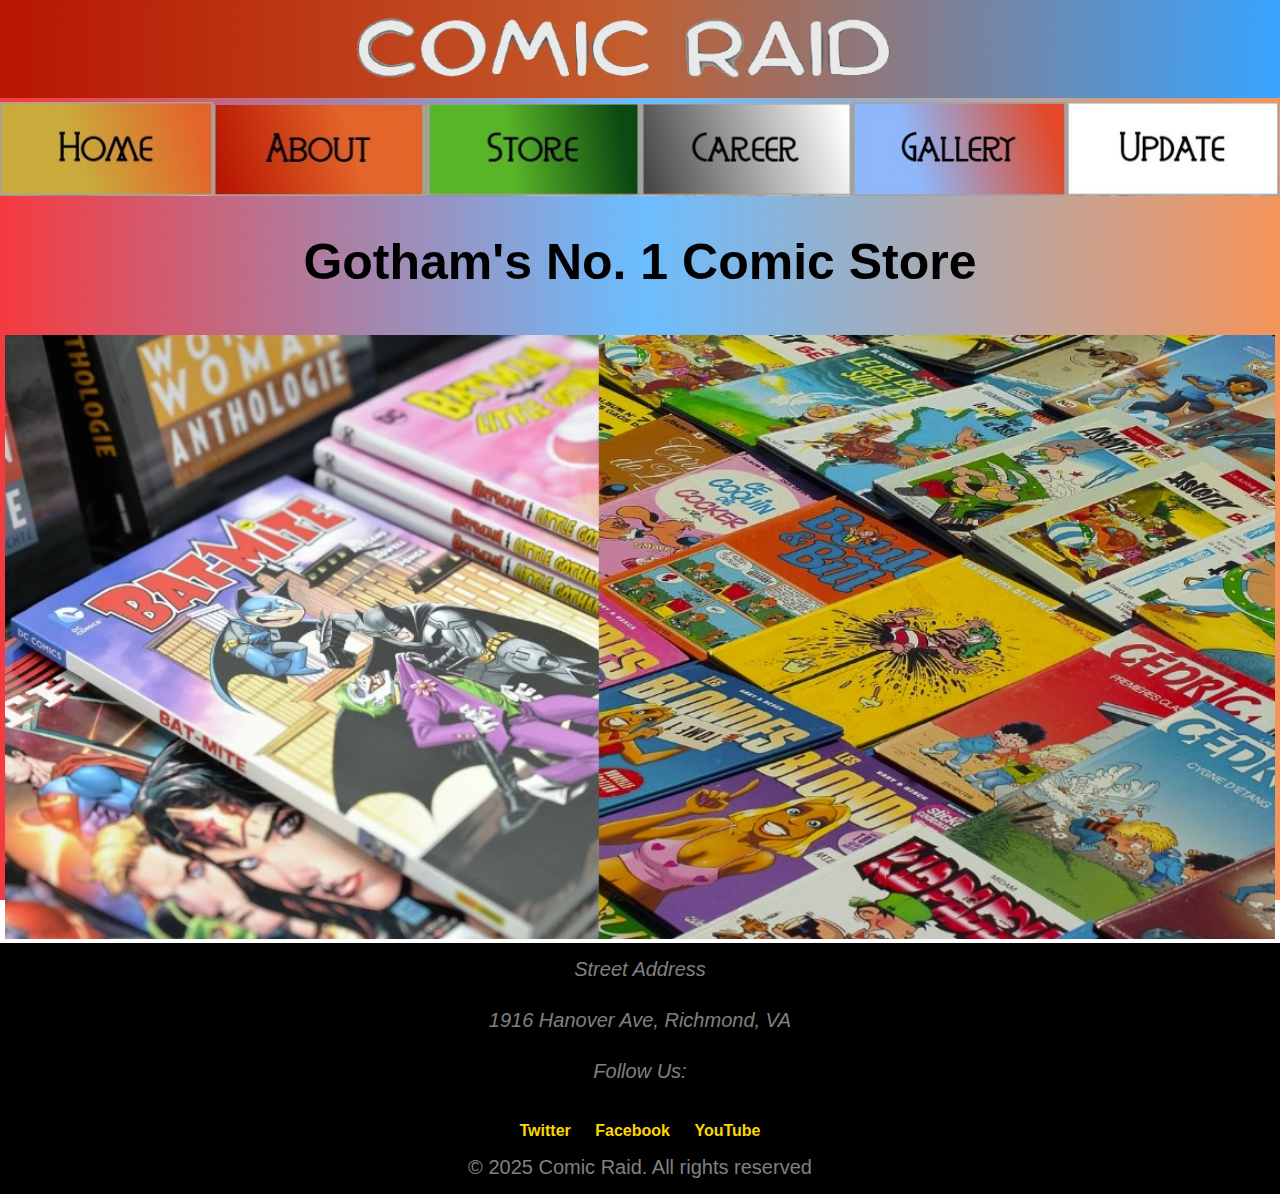
<file: index.html>
<!DOCTYPE html>
<html lang="en">
<head>
    <meta charset="utf-8">
    <meta name="keywords" content="HTML5, ComicRaid">
    <meta name="description" content="Simple HTML5 page for Comic Raid site">
    <meta name="viewport" content="width=device-width, initial-scale=1.0">
    <link rel="stylesheet" type="text/css" href="css/styles.css">
    <title>Comic Raid</title>
</head>
<body>

    <!-- HEADER -->
    <header>
		<img src="images/logo.png" style="width:100%" alt= "welcome to ComicRaid">
		<nav-menu>
				<a href="index.html"><img src="images/home_button.jpg" alt="Go to Home Page." id="home" /></a><a href="about.html"><img src="images/about_button.jpg" alt="Click here to learn about us." id="aboutus" /></a><a href="store.html"><img src="images/store_button.jpg" alt=" Click here if you want to do some purchasing." id="store" /></a><a href="careers.html"><img src="images/career_button.jpg" alt="Click here if you want to join our team." id="career" /></a><a href="gallery.html"><img src="images/gallery_button.jpg" alt="Click here if you want an example what the store looks like." id="gallery" /></a><a href="updates.html"><img src="images/update_button.jpg" alt="Click here if you want to check on the latest updates.." id="update" /></a>
		</nav-menu>
		<h1>Gotham's No. 1 Comic Store</h1>
    </header>

    <!-- MAIN CONTENT -->
    <main>
		<img src="images/mainstate.jpg" style="width:100%" alt="this is the main hub, and welcome">
	</main>

    <!-- FOOTER -->
    <footer>
        <div class="footer-content">
            <address>
			<p>Street Address</p><br>
            <p>1916 Hanover Ave, Richmond, VA</p><br>
            <p>Follow Us:</p><br>
			</address>
            <ul class="social-links">
                <li><a href="https://twitter.com/Comic_Raid" target="_blank">Twitter</a></li>
                <li><a href="https://www.facebook.com/ComicRaid" target="_blank">Facebook</a></li>
                <li><a href="https://www.youtube.com/comicraid" target="_blank">YouTube</a></li>
            </ul>
			<p>© 2025 Comic Raid. All rights reserved</p>
        </div>
    </footer>

</body>
</html>
</file>
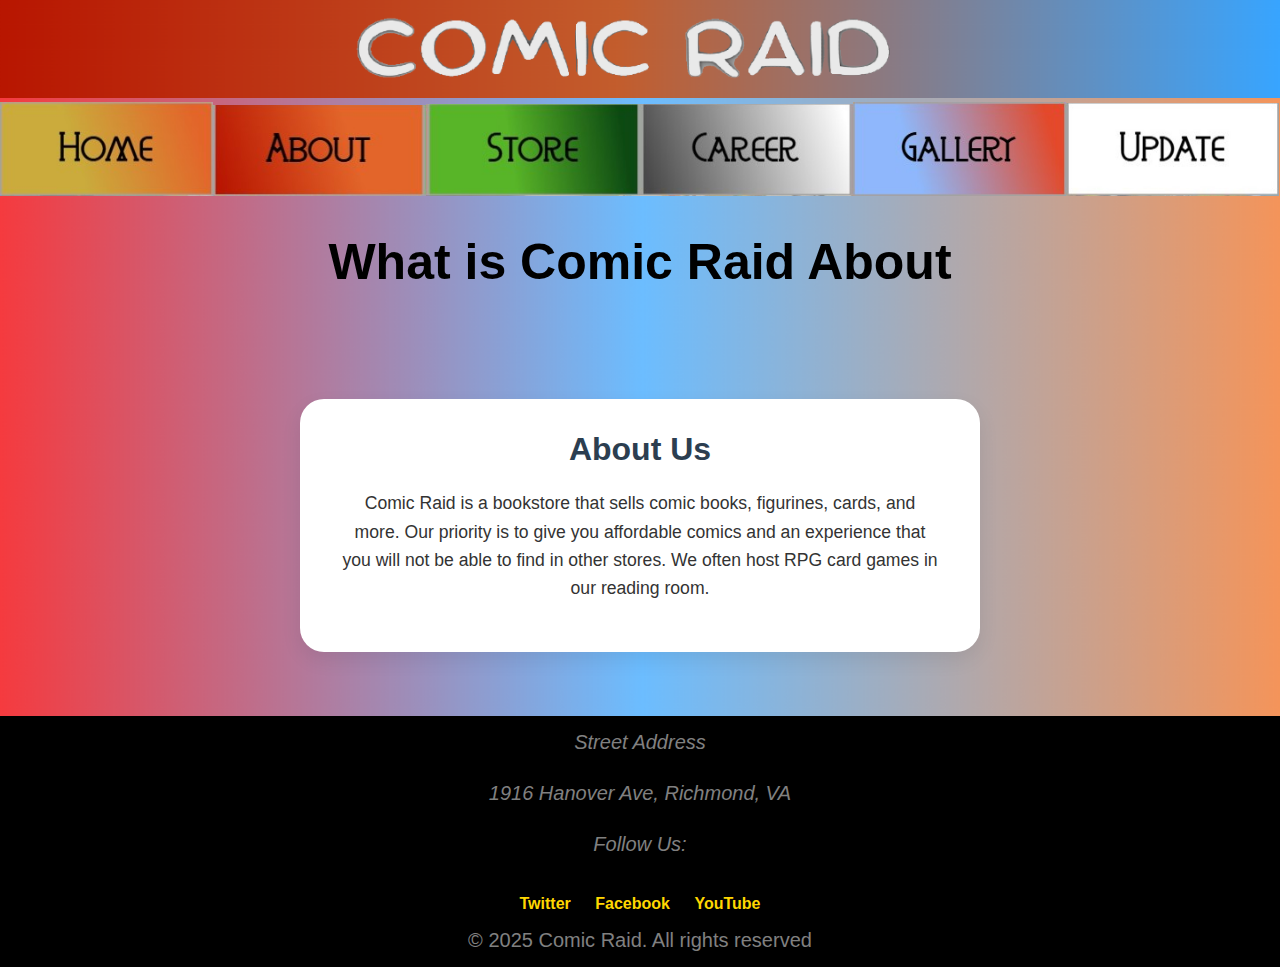
<file: about.html>
<!DOCTYPE html>
<html lang="en">
<head>
    <meta charset="utf-8">
    <meta name="keywords" content="HTML5, ComicRaid">
    <meta name="description" content="Simple HTML5 page for Comic Raid site">
    <meta name="viewport" content="width=device-width, initial-scale=1.0">
    <link rel="stylesheet" type="text/css" href="css/styles_about.css">
    <title>Comic Raid</title>
</head>
<body>

    <!-- HEADER -->
    <header>
		<img src="images/logo.png" style="width:100%" alt= "welcome to ComicRaid">
		<nav-menu>
				<a href="index.html"><img src="images/home_button.jpg" alt="Go to Home Page." id="home" /></a><a href="about.html"><img src="images/about_button.jpg" alt="Click here to learn about us." id="aboutus" /></a><a href="store.html"><img src="images/store_button.jpg" alt=" Click here if you want to do some purchasing." id="store" /></a><a href="careers.html"><img src="images/career_button.jpg" alt="Click here if you want to join our team." id="career" /></a><a href="gallery.html"><img src="images/gallery_button.jpg" alt="Click here if you want an example what the store looks like." id="gallery" /></a><a href="updates.html"><img src="images/update_button.jpg" alt="Click here if you want to check on the latest updates.." id="update" /></a>
		</nav-menu>
		<h1>What is Comic Raid About</h1>
    </header>

    <!-- MAIN CONTENT -->
    <main>
		<section class="about-intro">
			<div class="about-card">
				<h1>About Us</h1>
					<p>Comic Raid is a bookstore that sells comic books, figurines, cards, and more. Our priority is to give you affordable comics and an experience that you will not be able to find in other stores. We often host RPG card games in our reading room.</p>
			</div>
		</section>
	</main>

    <!-- FOOTER -->
    <footer>
        <div class="footer-content">
            <address>
			<p>Street Address</p><br>
            <p>1916 Hanover Ave, Richmond, VA</p><br>
            <p>Follow Us:</p><br>
			</address>
            <ul class="social-links">
                <li><a href="https://twitter.com/Comic_Raid" target="_blank">Twitter</a></li>
                <li><a href="https://www.facebook.com/ComicRaid" target="_blank">Facebook</a></li>
                <li><a href="https://www.youtube.com/comicraid" target="_blank">YouTube</a></li>
            </ul>
			<p>© 2025 Comic Raid. All rights reserved</p>
        </div>
    </footer>

</body>
</html>
</file>
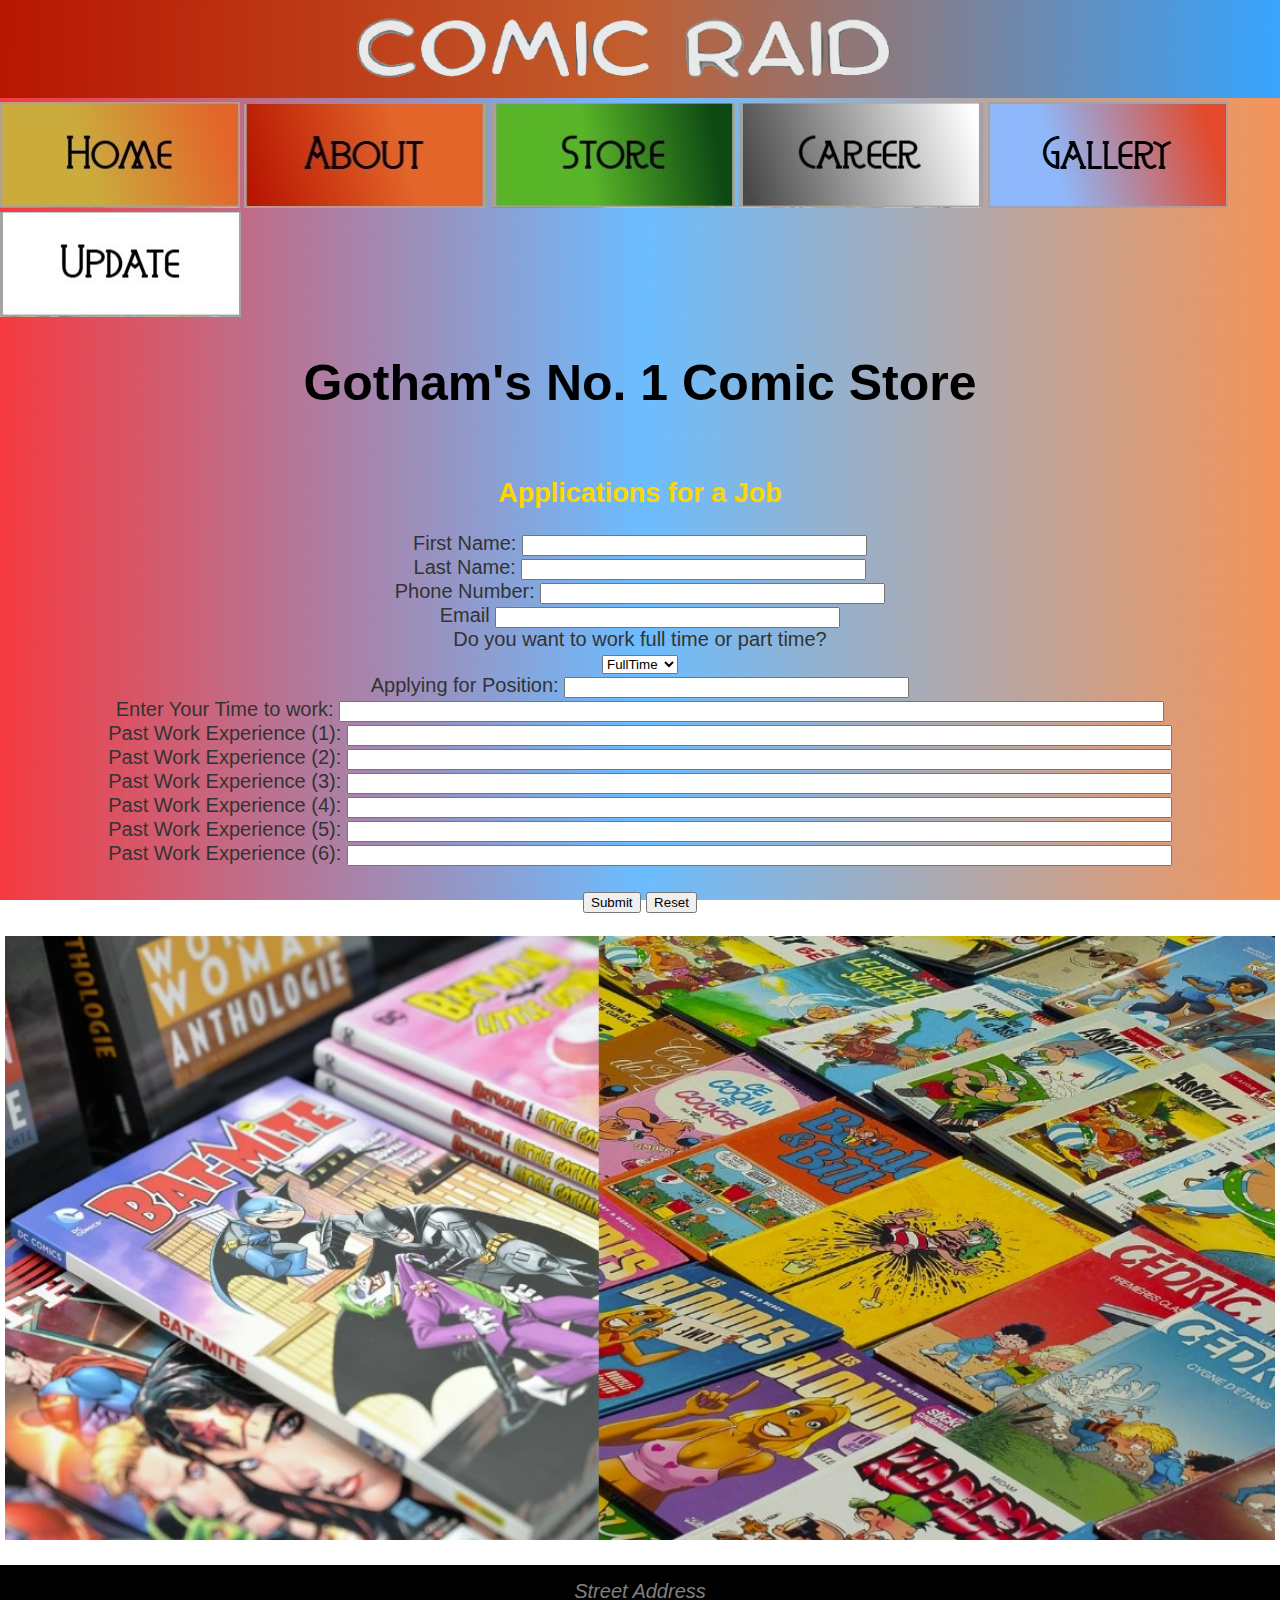
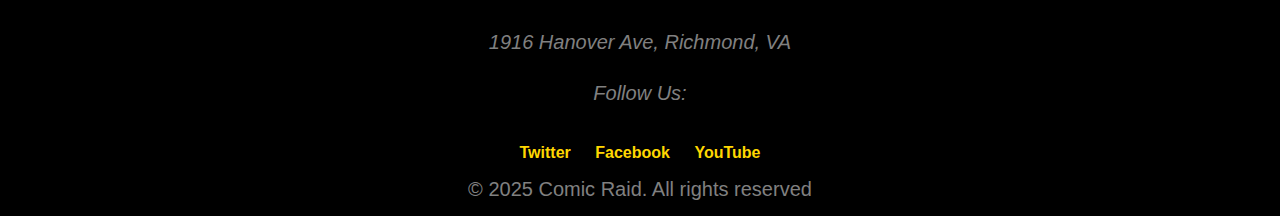
<file: careers.html>
<!DOCTYPE html>
<html lang="en">
<head>
    <meta charset="utf-8">
    <meta name="keywords" content="HTML5, ComicRaid">
    <meta name="description" content="Simple HTML5 page for Comic Raid site">
    <meta name="viewport" content="width=device-width, initial-scale=1.0">
    <link rel="stylesheet" type="text/css" href="css/styles.css">
    <title>Comic Raid</title>
</head>
<body>

    <!-- HEADER -->
    <header>
		<img src="images/logo.png" style="width:100%" alt= "welcome to ComicRaid">
		<nav>
				<a href="index.html"><img src="images/home_button.jpg" alt="Go to Home Page." id="home" /></a>
                <a href="about.html"><img src="images/about_button.jpg" alt="Click here to learn about us." id="aboutus" /></a>
                <a href="store.html"><img src="images/store_button.jpg" alt=" Click here if you want to do some purchasing." id="store" /></a>
                <a href="careers.html"><img src="images/career_button.jpg" alt="Click here if you want to join our team." id="career" /></a>
                <a href="gallery.html"><img src="images/gallery_button.jpg" alt="Click here if you want an example what the store looks like." id="gallery" /></a>
                <a href="updates.html"><img src="images/update_button.jpg" alt="Click here if you want to check on the latest updates.." id="update" /></a>
		</nav>
		<h1>Gotham's No. 1 Comic Store</h1>
    </header>

    <!-- MAIN CONTENT -->
    <main>
		<h2>Applications for a Job</h2>
			<p>First Name: <input type="text" name="First Name" size="40"/><br/>
			Last Name: <input type="text" name="Last Name" size="40"/><br/>
			Phone Number: <input type="text" name="Last Name" size="40"/><br/>
			Email <input type="text" name="Last Name" size="40"/><br/>
			Do you want to work full time or part time?<br/>
			<select name="Do you want to work full time or part time?">
			  <option>FullTime</option>
			  <option>PartTime</option>
			</select>
			<br/>
			Applying for Position: <input type="text" name="Position" size="40"/><br/>
			Enter Your Time to work: <input type="text" name="Time to work" size="100"/><br/>
			Past Work Experience (1): <input type="text" name="Past work experience" size="100"/><br/>
			Past Work Experience (2): <input type="text" name="Past work experience" size="100"/><br/>
			Past Work Experience (3): <input type="text" name="Past work experience" size="100"/><br/>
			Past Work Experience (4): <input type="text" name="Past work experience" size="100"/><br/>
			Past Work Experience (5): <input type="text" name="Past work experience" size="100"/><br/>
			Past Work Experience (6): <input type="text" name="Past work experience" size="100"/><br/>
	
			<br/>
		<input type="submit"/>
		<input type="reset"/>
		<br/><br/>
	<img src="images/mainstate.jpg" style="width:100%" alt="this is the main hub, and welcome">
	</main>

    <!-- FOOTER -->
    <footer>
        <div class="footer-content">
            <address>
			<p>Street Address</p><br>
            <p>1916 Hanover Ave, Richmond, VA</p><br>
            <p>Follow Us:</p><br>
			</address>
            <ul class="social-links">
                <li><a href="https://twitter.com/Comic_Raid" target="_blank">Twitter</a></li>
                <li><a href="https://www.facebook.com/ComicRaid" target="_blank">Facebook</a></li>
                <li><a href="https://www.youtube.com/comicraid" target="_blank">YouTube</a></li>
            </ul>
			<p>© 2025 Comic Raid. All rights reserved</p>
        </div>
    </footer>

</body>
</html>
</file>
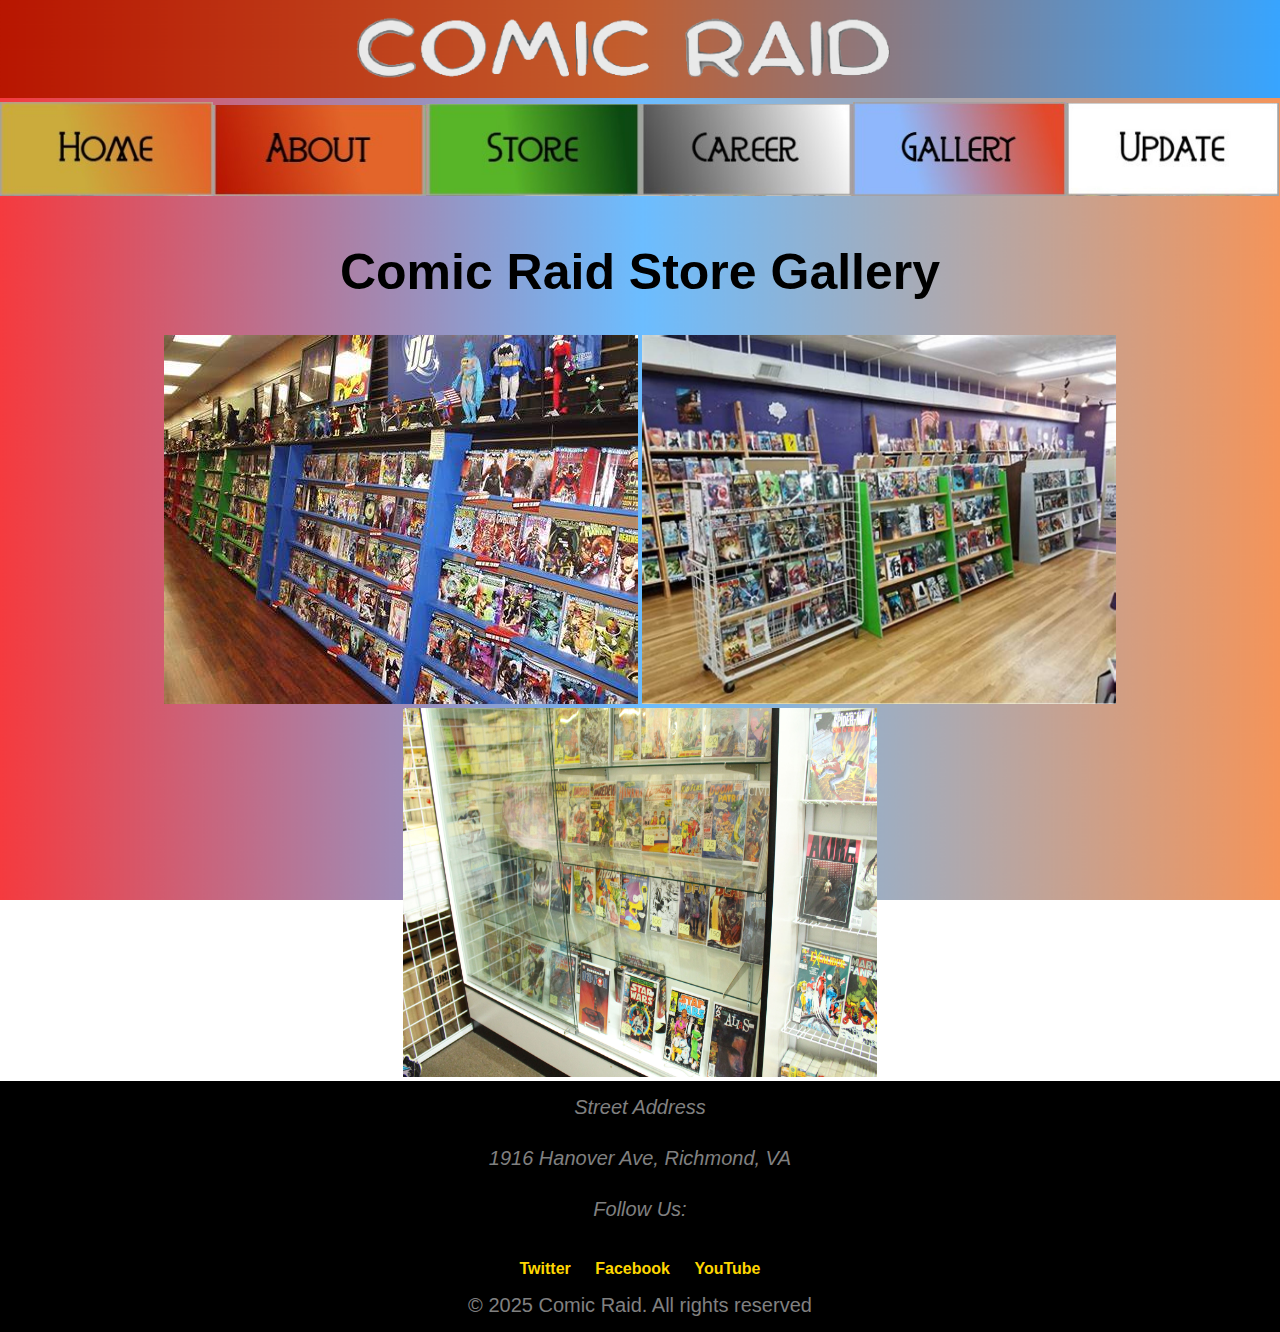
<file: gallery.html>
<!DOCTYPE html>
<html lang="en">
<head>
    <meta charset="utf-8">
    <meta name="keywords" content="HTML5, ComicRaid">
    <meta name="description" content="Simple HTML5 page for Comic Raid site">
    <meta name="viewport" content="width=device-width, initial-scale=1.0">
    <link rel="stylesheet" type="text/css" href="css/gallery.css">
    <title>Comic Raid</title>
</head>
<body>

    <!-- HEADER -->
    <header>
		<img src="images/logo.png" style="width:100%" alt= "welcome to ComicRaid">
		<nav-menu>
				<a href="index.html"><img src="images/home_button.jpg" alt="Go to Home Page." id="home" /></a><a href="about.html"><img src="images/about_button.jpg" alt="Click here to learn about us." id="aboutus" /></a><a href="store.html"><img src="images/store_button.jpg" alt=" Click here if you want to do some purchasing." id="store" /></a><a href="careers.html"><img src="images/career_button.jpg" alt="Click here if you want to join our team." id="career" /></a><a href="gallery.html"><img src="images/gallery_button.jpg" alt="Click here if you want an example what the store looks like." id="gallery" /></a><a href="updates.html"><img src="images/update_button.jpg" alt="Click here if you want to check on the latest updates.." id="update" /></a>
		</nav-menu>
    </header>

    <!-- MAIN CONTENT -->
    <main>
		<h1 class="store-title"> Comic Raid Store Gallery</h1>
  

    <div class="small-image">
      <img src="images/Gallery1.jpg" alt="Our Selections of comics on the right side of the store."> <img src="images/Gallery2.jpg" width="474" height="369" alt="our Selections of comics on the left side of the store."> <img src="images/Gallery3.jpg" width="474" height="369" alt="our Selections of comics on the back side of the store.">
    </div>
 

	</main>
    <!-- FOOTER -->
    <footer>
        <div class="footer-content">
            <address>
			<p>Street Address</p><br>
            <p>1916 Hanover Ave, Richmond, VA</p><br>
            <p>Follow Us:</p><br>
			</address>
            <ul class="social-links">
                <li><a href="https://twitter.com/Comic_Raid" target="_blank">Twitter</a></li>
                <li><a href="https://www.facebook.com/ComicRaid" target="_blank">Facebook</a></li>
                <li><a href="https://www.youtube.com/comicraid" target="_blank">YouTube</a></li>
            </ul>
			<p>© 2025 Comic Raid. All rights reserved</p>
        </div>
    </footer>

</body>
</html>
</file>
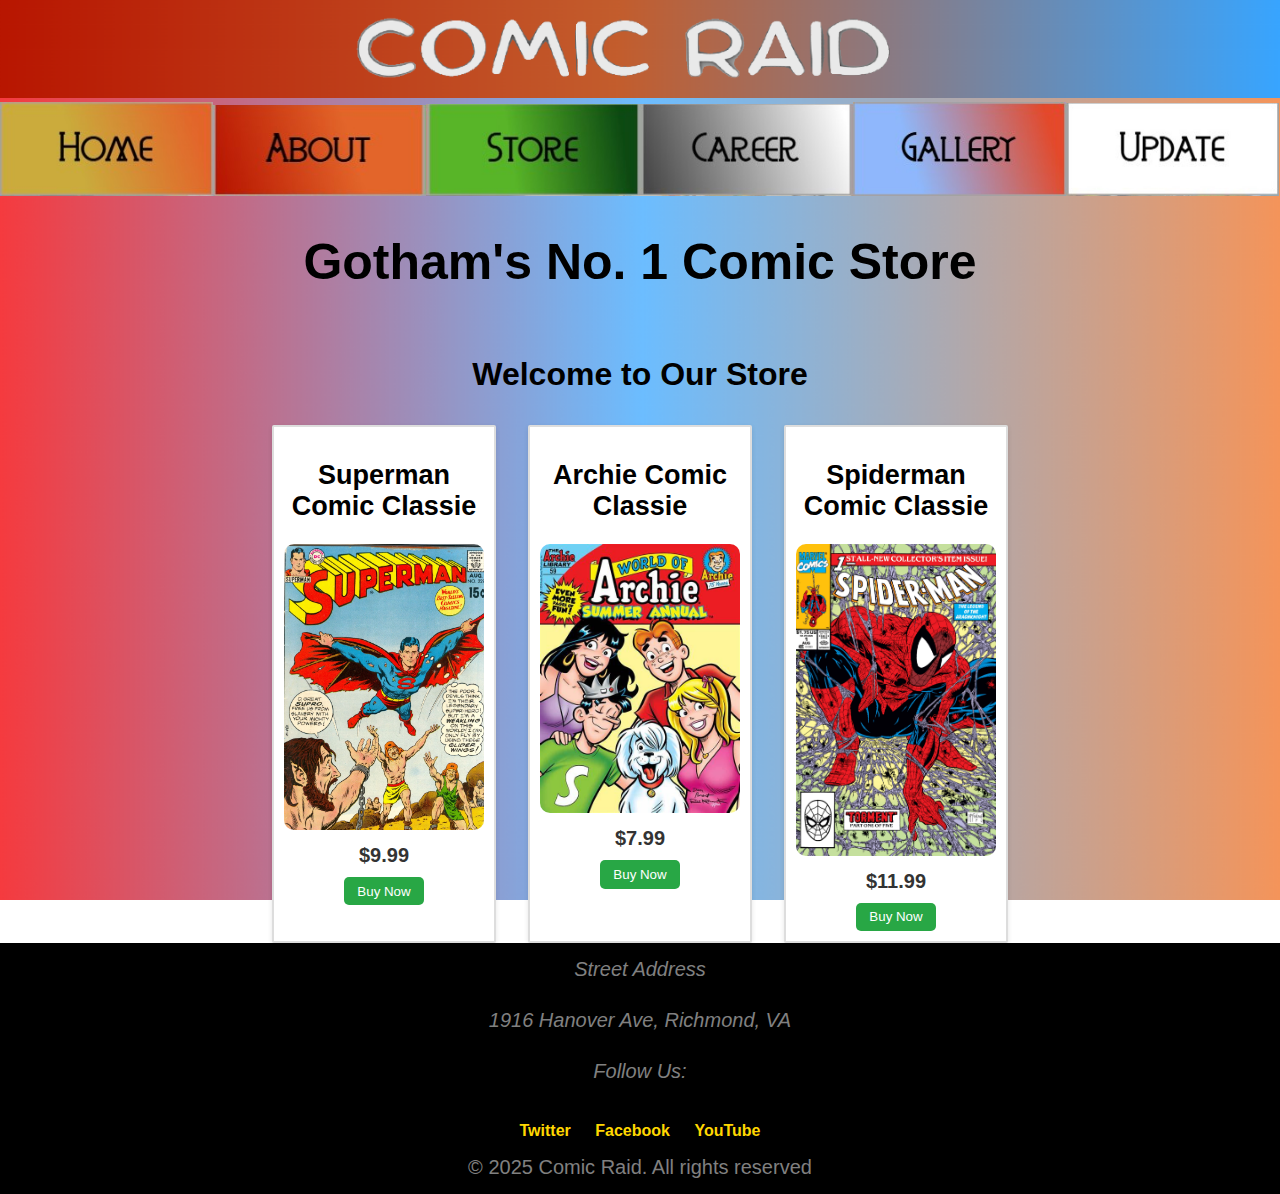
<file: store.html>
<!DOCTYPE html>
<html lang="en">
<head>
    <meta charset="utf-8">
    <meta name="keywords" content="HTML5, ComicRaid">
    <meta name="description" content="Simple HTML5 page for Comic Raid site">
    <meta name="viewport" content="width=device-width, initial-scale=1.0">
    <link rel="stylesheet" type="text/css" href="css/store.css">
    <title>Comic Raid</title>
</head>
<body>

    <!-- HEADER -->
    <header>
		<img src="images/logo.png" style="width:100%" alt= "welcome to ComicRaid">
		<nav-menu>
				<a href="index.html"><img src="images/home_button.jpg" alt="Go to Home Page." id="home" /></a><a href="about.html"><img src="images/about_button.jpg" alt="Click here to learn about us." id="aboutus" /></a><a href="store.html"><img src="images/store_button.jpg" alt=" Click here if you want to do some purchasing." id="store" /></a><a href="careers.html"><img src="images/career_button.jpg" alt="Click here if you want to join our team." id="career" /></a><a href="gallery.html"><img src="images/gallery_button.jpg" alt="Click here if you want an example what the store looks like." id="gallery" /></a><a href="updates.html"><img src="images/update_button.jpg" alt="Click here if you want to check on the latest updates.." id="update" /></a>
		</nav-menu>
		<h1>Gotham's No. 1 Comic Store</h1>
    </header>

    <!-- MAIN CONTENT -->
    <main>
		<h1 class="store-title">Welcome to Our Store</h1>
  <div class="store-container">
    <div class="product-box">
      <h2>Superman Comic Classie</h2>
      <img src="images/Store1.jpg" alt="Superman Comic Classie $9.99">
      <p class="price">$9.99</p>
      <button class="buy-button">Buy Now</button>
    </div>

    <div class="product-box">
      <h2>Archie Comic Classie</h2>
      <img src="images/Store2.jpg" alt="Archie Comic Classie $7.99">
      <p class="price">$7.99</p>
      <button class="buy-button">Buy Now</button>
    </div>

    <div class="product-box">
      <h2>Spiderman Comic Classie</h2>
      <img src="images/Store3.jpg" alt="Spiderman Comic Classie $11.99">
      <p class="price">$11.99</p>
      <button class="buy-button">Buy Now</button>
    </div>
	</div>
		
	</main>
    <!-- FOOTER -->
    <footer>
        <div class="footer-content">
            <address>
			<p>Street Address</p><br>
            <p>1916 Hanover Ave, Richmond, VA</p><br>
            <p>Follow Us:</p><br>
			</address>
            <ul class="social-links">
                <li><a href="https://twitter.com/Comic_Raid" target="_blank">Twitter</a></li>
                <li><a href="https://www.facebook.com/ComicRaid" target="_blank">Facebook</a></li>
                <li><a href="https://www.youtube.com/comicraid" target="_blank">YouTube</a></li>
            </ul>
			<p>© 2025 Comic Raid. All rights reserved</p>
        </div>
    </footer>

</body>
</html>
</file>
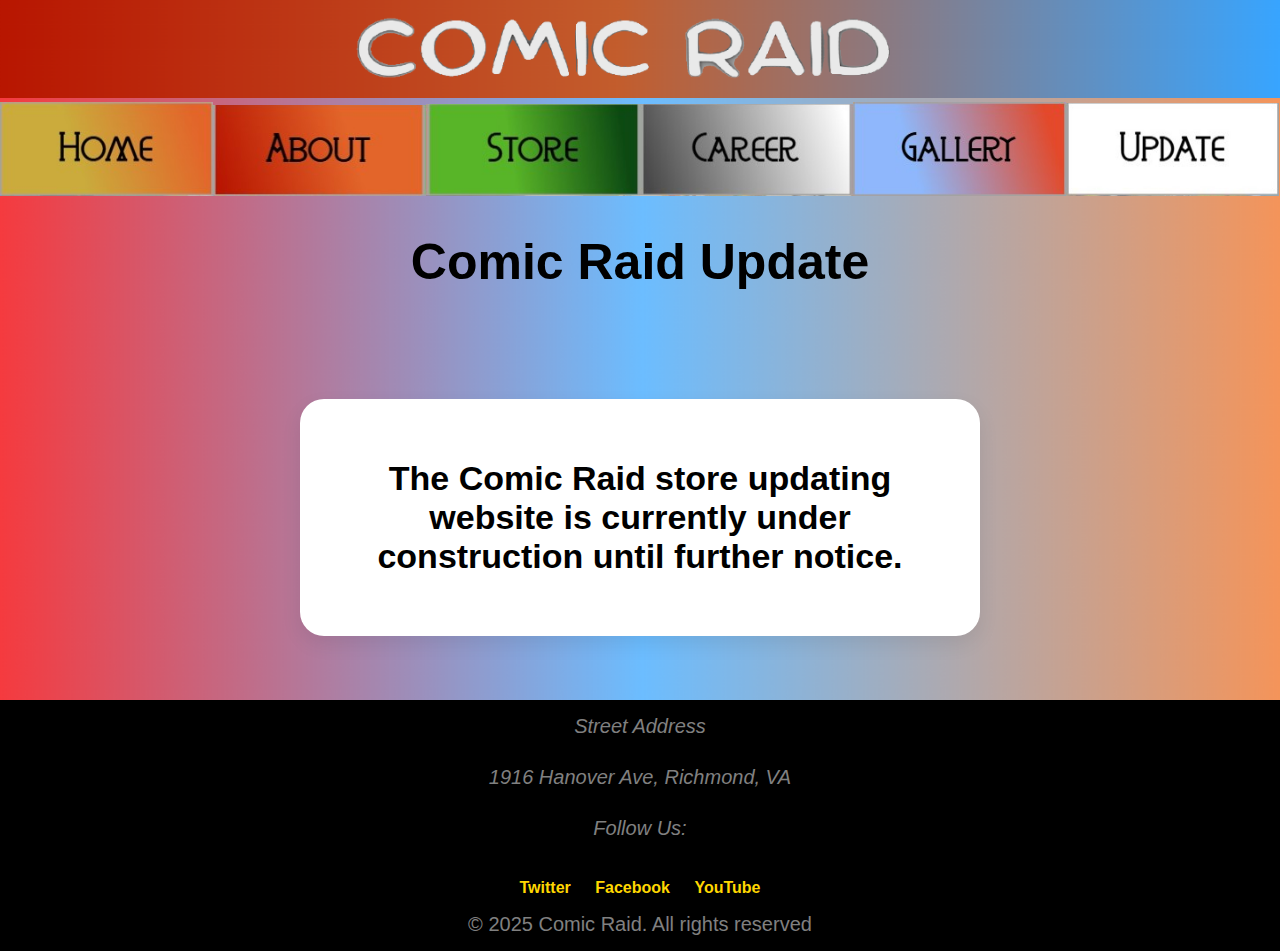
<file: updates.html>
<!DOCTYPE html>
<html lang="en">
<head>
    <meta charset="utf-8">
    <meta name="keywords" content="HTML5, ComicRaid">
    <meta name="description" content="Simple HTML5 page for Comic Raid site">
    <meta name="viewport" content="width=device-width, initial-scale=1.0">
    <link rel="stylesheet" type="text/css" href="css/update.css">
    <title>Comic Raid</title>
</head>
<body>

    <!-- HEADER -->
    <header>
		<img src="images/logo.png" style="width:100%" alt= "welcome to ComicRaid">
		<nav-menu>
				<a href="index.html"><img src="images/home_button.jpg" alt="Go to Home Page." id="home" /></a><a href="about.html"><img src="images/about_button.jpg" alt="Click here to learn about us." id="aboutus" /></a><a href="store.html"><img src="images/store_button.jpg" alt=" Click here if you want to do some purchasing." id="store" /></a><a href="careers.html"><img src="images/career_button.jpg" alt="Click here if you want to join our team." id="career" /></a><a href="gallery.html"><img src="images/gallery_button.jpg" alt="Click here if you want an example what the store looks like." id="gallery" /></a><a href="updates.html"><img src="images/update_button.jpg" alt="Click here if you want to check on the latest updates.." id="update" /></a>
		</nav-menu>
		<h1>Comic Raid Update</h1>
    </header>

    <!-- MAIN CONTENT -->
    <main>
		<section class="about-intro">
			<div class="about-card">
				<h2>The Comic Raid store updating website is currently under construction until further notice.</h2>
			</div>
		</section>
	</main>

    <!-- FOOTER -->
    <footer>
        <div class="footer-content">
            <address>
			<p>Street Address</p><br>
            <p>1916 Hanover Ave, Richmond, VA</p><br>
            <p>Follow Us:</p><br>
			</address>
            <ul class="social-links">
                <li><a href="https://twitter.com/Comic_Raid" target="_blank">Twitter</a></li>
                <li><a href="https://www.facebook.com/ComicRaid" target="_blank">Facebook</a></li>
                <li><a href="https://www.youtube.com/comicraid" target="_blank">YouTube</a></li>
            </ul>
			<p>© 2025 Comic Raid. All rights reserved</p>
        </div>
    </footer>

</body>
</html>
</file>
<file: css/styles.css>
@charset "UTF-8";
/* CSS Document */

/* General Page Styling */

style {
	width: 100px;
}

body {			
    background-image: url("background.png");
    background-repeat: repeat-y;
    background-position: left top;
    background-size: cover; /* Ensures full coverage */
    background-attachment: fixed; /* Prevents scrolling gaps */
    font-family: "Comic Sans MS", cursive, sans-serif;
    margin: 0;
    padding: 0;
}	


main {
	position: relative;
	top: 5px;
	text-align: center;
	padding: 5px;
}

/* Text Styling */

/* Default styling for the logo */
header_img {
	position: relative;
	width: auto;
    text-align: center; /* Centers inline elements like images */
}

/* nav_img {
  width: 200px; Ensures responsiveness 
  max-width: 200px; Limits the image size
} */

p {
    color: #333; /* Dark gray for readability */
    font-size: 20px;
}

h1 {
    color: #000000; /* Comic-style black */
    font-size: 50px;
    text-align: center;
}

h2 {			
    color: #FFD700; /* Gold for contrast */
    font-size: 27px;
}

/* Navigation Bar */
nav-menu {
    list-style-type: none;
    padding: 0;
	position: relative;
    margin: 15px 0;
}

.nav-menu li {
    display: inline-block;
    margin: 0 10px;
}

nav-menu img {
    width: 16.66%; /* Adjust size */
    height: auto;
    transition: transform 0.3s ease-in-out; /* Smooth effect */
}

nav-menu img:hover {
    transform: scale(1.1); /* Slight zoom effect on hover */
}


/* Footer Styling */
footer {
	background-color: black;
    color: gray;
    text-align: center;
    padding: 10px;
}

.footer-content p {
	color: gray;
    margin: 5px 0;
}

address {
  display: block;
  font-family: arial;
}


/* Social Media Links */
.social-links {
    list-style: none;
    padding: 0;
}

.social-links li {
    display: inline-block;
    margin: 0 10px;
}

.social-links a {
    color: #FFD700; /* Gold links */
    text-decoration: none;
    font-weight: bold;
    transition: color 0.3s;
}

.social-links a:hover {
    color: #FF4500; /* Changes to orange on hover */
}

/* Responsive Design */
@media (max-width: 768px) {
    .nav-menu li {
        display: block;
        margin: 10px 0;
    }
    
    .nav-menu img {
        width: 150px; /* Smaller images for mobile */
    }
}
/* Media Query for Smaller Screens */
@media (max-width: 768px) {
  img {
    width: 100%; /* Adjusts image width for smaller screens */
    max-width: 1000px;
  }
}
</file>
<file: css/styles_about.css>
@charset "UTF-8";
/* CSS Document */

/* General Page Styling */

style {
	width: 100px;
}

body {			
    background-image: url("background.png");
    background-repeat: repeat-y;
    background-position: left top;
    background-size: cover; /* Ensures full coverage */
    background-attachment: fixed; /* Prevents scrolling gaps */
    font-family: "Comic Sans MS", cursive, sans-serif;
    margin: 0;
    padding: 0;
}	


main {
	position: relative;
	top: 5px;
	text-align: center;
	padding: 5px;
}

/* Text Styling */

/* Default styling for the logo */
header_img {
	position: relative;
	width: auto;
    text-align: center; /* Centers inline elements like images */
}

nav_img {
  width: 400px; /* Ensures responsiveness */
  max-width: 400px; /* Limits the image size */
}

p {
    color: #333; /* Dark gray for readability */
    font-size: 20px;
}

h1 {
    color: #000000; /* Comic-style black */
    font-size: 50px;
    text-align: center;
}

h2 {			
    color: #FFD700; /* Gold for contrast */
    font-size: 27px;
}
.about-intro {
  display: flex;
  justify-content: center;
  align-items: center;
  padding: 4em 1em;
}

.about-card {
  background-color: #fff;
  padding: 2em 2.5em;
  max-width: 600px;
  text-align: center;
  border-radius: 1.5em;
  box-shadow: 0 8px 20px rgba(0, 0, 0, 0.08);
}

.about-card h1 {
  margin-top: 0;
  font-size: 2em;
  color: #2c3e50;
}

.about-card p {
  font-size: 1.1em;
  line-height: 1.6;
}
/* Navigation Bar */
nav {
	position: relative;
    text-align: center;
    margin: 15px 0;
}

nav-menu {
    list-style-type: none;
    padding: 0;
}

.nav-menu li {
    display: inline-block;
    margin: 0 10px;
}

nav-menu img {
    width: 16.66%; /* Adjust size */
    height: auto;
    transition: transform 0.3s ease-in-out; /* Smooth effect */
}

nav-menu img:hover {
    transform: scale(1.1); /* Slight zoom effect on hover */
}

/* Footer Styling */
footer {
	background-color: black;
    color: gray;
    text-align: center;
    padding: 10px;
}

.footer-content p {
	color: gray;
    margin: 5px 0;
}

address {
  display: block;
  font-family: arial;
}


/* Social Media Links */
.social-links {
    list-style: none;
    padding: 0;
}

.social-links li {
    display: inline-block;
    margin: 0 10px;
}

.social-links a {
    color: #FFD700; /* Gold links */
    text-decoration: none;
    font-weight: bold;
    transition: color 0.3s;
}

.social-links a:hover {
    color: #FF4500; /* Changes to orange on hover */
}

/* Responsive Design */
@media (max-width: 768px) {
    .nav-menu li {
        display: block;
        margin: 10px 0;
    }
    
    .nav-menu img {
        width: 150px; /* Smaller images for mobile */
    }
}
/* Media Query for Smaller Screens */
@media (max-width: 768px) {
  img {
    width: 100%; /* Adjusts image width for smaller screens */
    max-width: 1000px;
  }
}
</file>
<file: css/gallery.css>
@charset "UTF-8";
/* CSS Document */

/* General Page Styling */

style {
	width: 100px;
}

body {			
    background-image: url("background.png");
    background-repeat: repeat-y;
    background-position: left top;
    background-size: cover; /* Ensures full coverage */
    background-attachment: fixed; /* Prevents scrolling gaps */
    font-family: "Comic Sans MS", cursive, sans-serif;
    margin: 0;
    padding: 0;
}	


main {
	position: relative;
	top: 5px;
	text-align: center;
	padding: 5px;
}

small-image {
    width: 200px;
    height: 100px;
}

/* Text Styling */

/* Default styling for the logo */
header_img {
	position: relative;
	width: auto;
    text-align: center; /* Centers inline elements like images */
}

nav_img {
  width: 400px; /* Ensures responsiveness */
  max-width: 400px; /* Limits the image size */
}

p {
    color: #333; /* Dark gray for readability */
    font-size: 20px;
}

h1 {
    color: #000000; /* Comic-style black */
    font-size: 50px;
    text-align: center;
}

h2 {			
    color: #FFD700; /* Gold for contrast */
    font-size: 27px;
}

/* Navigation Bar */
nav {
	position: relative;
    text-align: center;
    margin: 15px 0;
}

nav-menu {
    list-style-type: none;
    padding: 0;
}

.nav-menu li {
    display: inline-block;
    margin: 0 10px;
}

nav-menu img {
    width: 16.66%; /* Adjust size */
    height: auto;
    transition: transform 0.3s ease-in-out; /* Smooth effect */
}

nav-menu img:hover {
    transform: scale(1.1); /* Slight zoom effect on hover */
}


/* Footer Styling */
footer {
	background-color: black;
    color: gray;
    text-align: center;
    padding: 10px;
}

.footer-content p {
	color: gray;
    margin: 5px 0;
}

address {
  display: block;
  font-family: arial;
}


/* Social Media Links */
.social-links {
    list-style: none;
    padding: 0;
}

.social-links li {
    display: inline-block;
    margin: 0 10px;
}

.social-links a {
    color: #FFD700; /* Gold links */
    text-decoration: none;
    font-weight: bold;
    transition: color 0.3s;
}

.social-links a:hover {
    color: #FF4500; /* Changes to orange on hover */
}

/* Responsive Design */
@media (max-width: 768px) {
    .nav-menu li {
        display: block;
        margin: 10px 0;
    }
    
    .nav-menu img {
        width: 150px; /* Smaller images for mobile */
    }
}
/* Media Query for Smaller Screens */
@media (max-width: 768px) {
  img {
    width: 100%; /* Adjusts image width for smaller screens */
    max-width: 1000px;
  }
}
</file>
<file: css/store.css>
@charset "UTF-8";
/* CSS Document */

/* General Page Styling */

style {
	width: 100px;
}

body {			
    background-image: url("background.png");
    background-repeat: repeat-y;
    background-position: left top;
    background-size: cover; /* Ensures full coverage */
    background-attachment: fixed; /* Prevents scrolling gaps */
    font-family: "Comic Sans MS", cursive, sans-serif;
    margin: 0;
    padding: 0;
}	


main {
	position: relative;
	top: 5px;
	text-align: center;
	padding: 5px;
}
/* Main Layout for H1 & About Section */
.content-container {
    display: grid;
    grid-template-columns: 1fr 1fr; /* Two equal columns */
    grid-template-rows: auto auto; /* Two rows */
    align-items: center;
    text-align: center;
    padding: 50px;
    max-width: 1200px;
    margin: auto;
}

/* Container holding the image and the text */
.container {
  position: relative;
  text-align: center;
  color: white;
}


/* Text Styling */
p {
    color: #FFFFFF; /* Dark gray for readability */
    font-size: 39px;

}

h1:hover {
    color: #000000; /* Bright comic-style orange */
    font-size: 40px;
	transform: scale(1.5)
    text-align: center;
	flex: 2;
}

.store-title {
  font-size: 2em;
  margin-bottom: 1em;
}

.store-container {
  display: flex;
  justify-content: center;
  gap: 2em;
  flex-wrap: wrap;
}

.product-box {
  background-color: #fff;
  border: 2px solid #ddd;
  padding: 10px;
  border-radius: 2px;
  width: 200px; 
  box-shadow: 0 2px 5px rgba(0,0,0,0.1);
}

.product-box img {
  width: 100%;
  border-radius: 10px;
}

.price {
  font-weight: bold;
  margin: 0.5em 0;
}

.buy-button {
  background-color: #28a745;
  color: white;
  padding: 0.5em 1em;
  border: none;
  border-radius: 5px;
  cursor: pointer;
}

.buy-button:hover {
  background-color: #218838;
}
/* Default styling for the logo */
header_img {
	position: relative;
	width: auto;
    text-align: center; /* Centers inline elements like images */
}

nav_img {
  width: 400px; /* Ensures responsiveness */
  max-width: 400px; /* Limits the image size */
}

p {
    color: #333; /* Dark gray for readability */
    font-size: 20px;
}

h1 {
    color: #000000; /* Comic-style black */
    font-size: 50px;
    text-align: center;
}

h2 {			
    color: #000000; /* Gold for contrast */
    font-size: 27px;
}

/* Navigation Bar */
nav {
	position: relative;
    text-align: center;
    margin: 15px 0;
}

nav-menu {
    list-style-type: none;
    padding: 0;
}

.nav-menu li {
    display: inline-block;
    margin: 0 10px;
}

nav-menu img {
    width: 16.66%; /* Adjust size */
    height: auto;
    transition: transform 0.3s ease-in-out; /* Smooth effect */
}

nav-menu img:hover {
    transform: scale(1.1); /* Slight zoom effect on hover */
}

/* Footer Styling */
footer {
	background-color: black;
    color: gray;
    text-align: center;
    padding: 10px;
}

.footer-content p {
	color: gray;
    margin: 5px 0;
}

address {
  display: block;
  font-family: arial;
}


/* Social Media Links */
.social-links {
    list-style: none;
    padding: 0;
}

.social-links li {
    display: inline-block;
    margin: 0 10px;
}

.social-links a {
    color: #FFD700; /* Gold links */
    text-decoration: none;
    font-weight: bold;
    transition: color 0.3s;
}

.social-links a:hover {
    color: #FF4500; /* Changes to orange on hover */
}

/* Responsive Design */
@media (max-width: 768px) {
    .nav-menu li {
        display: block;
        margin: 10px 0;
    }
    
    .nav-menu img {
        width: 150px; /* Smaller images for mobile */
    }
}
/* Media Query for Smaller Screens */
@media (max-width: 768px) {
  img {
    width: 100%; /* Adjusts image width for smaller screens */
    max-width: 1000px;
  }
}
</file>
<file: css/update.css>
@charset "UTF-8";
/* CSS Document */

/* General Page Styling */

style {
	width: 100px;
}

body {			
    background-image: url("background.png");
    background-repeat: repeat-y;
    background-position: left top;
    background-size: cover; /* Ensures full coverage */
    background-attachment: fixed; /* Prevents scrolling gaps */
    font-family: "Comic Sans MS", cursive, sans-serif;
    margin: 0;
    padding: 0;
}	


main {
	position: relative;
	top: 5px;
	text-align: center;
	padding: 5px;
}

/* Text Styling */

/* Default styling for the logo */
header_img {
	position: relative;
	width: auto;
    text-align: center; /* Centers inline elements like images */
}

nav_img {
  width: 400px; /* Ensures responsiveness */
  max-width: 400px; /* Limits the image size */
}

p {
    color: #333; /* Dark gray for readability */
    font-size: 20px;
}

h1 {
    color: #000000; /* Comic-style black */
    font-size: 50px;
    text-align: center;
}

h2 {			
    color: #000000; /* Gold for contrast */
    font-size: 34px;
}
.about-intro {
  display: flex;
  justify-content: center;
  align-items: center;
  padding: 4em 1em;
}

.about-card {
  background-color: #fff;
  padding: 2em 2.5em;
  max-width: 600px;
  text-align: center;
  border-radius: 1.5em;
  box-shadow: 0 8px 20px rgba(0, 0, 0, 0.08);
}

.about-card h1 {
  margin-top: 0;
  font-size: 2em;
  color: #2c3e50;
}

.about-card p {
  font-size: 1.1em;
  line-height: 1.6;
}
/* Navigation Bar */
nav {
	position: relative;
    text-align: center;
    margin: 15px 0;
}

nav-menu {
    list-style-type: none;
    padding: 0;
}

.nav-menu li {
    display: inline-block;
    margin: 0 10px;
}

nav-menu img {
    width: 16.66%; /* Adjust size */
    height: auto;
    transition: transform 0.3s ease-in-out; /* Smooth effect */
}

nav-menu img:hover {
    transform: scale(1.1); /* Slight zoom effect on hover */
}


/* Footer Styling */
footer {
	background-color: black;
    color: gray;
    text-align: center;
    padding: 10px;
}

.footer-content p {
	color: gray;
    margin: 5px 0;
}

address {
  display: block;
  font-family: arial;
}


/* Social Media Links */
.social-links {
    list-style: none;
    padding: 0;
}

.social-links li {
    display: inline-block;
    margin: 0 10px;
}

.social-links a {
    color: #FFD700; /* Gold links */
    text-decoration: none;
    font-weight: bold;
    transition: color 0.3s;
}

.social-links a:hover {
    color: #FF4500; /* Changes to orange on hover */
}

/* Responsive Design */
@media (max-width: 768px) {
    .nav-menu li {
        display: block;
        margin: 10px 0;
    }
    
    .nav-menu img {
        width: 150px; /* Smaller images for mobile */
    }
}
/* Media Query for Smaller Screens */
@media (max-width: 768px) {
  img {
    width: 100%; /* Adjusts image width for smaller screens */
    max-width: 1000px;
  }
}
</file>
